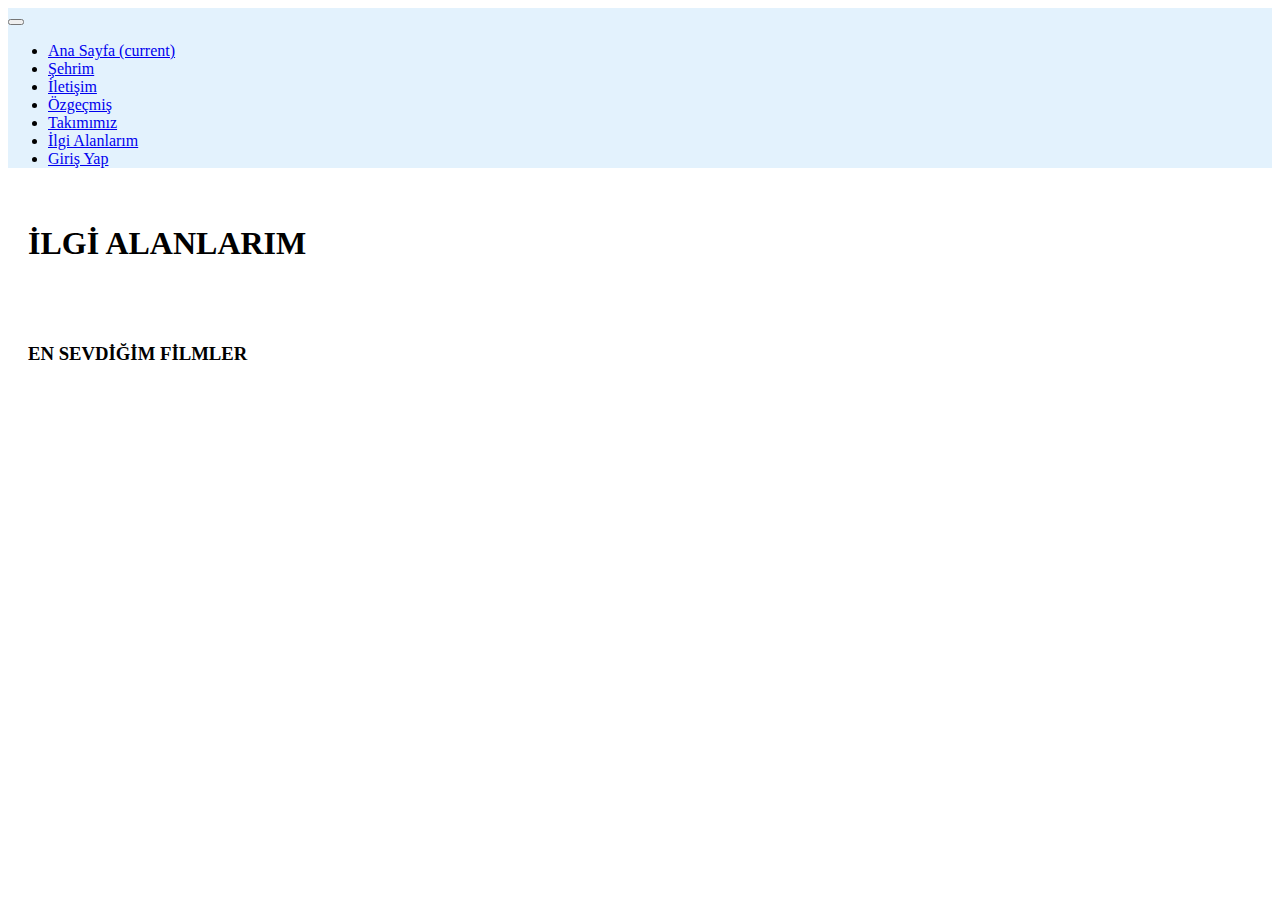
<file: Proje/ilgialanlarim.html>
<!DOCTYPE html>
<html lang="tr">
<html>

<head>

	<title>İlgi Alanlarım</title>
    <meta charset="UTF-8">
    <meta name="viewport" content="width=device-width, initial-scale=1.0">
    <link rel="stylesheet" href="https://cdnjs.cloudflare.com/ajax/libs/font-awesome/6.4.0/css/all.min.css"
        integrity="sha512-iecdLmaskl7CVkqkXNQ/ZH/XLlvWZOJyj7Yy7tcenmpD1ypASozpmT/E0iPtmFIB46ZmdtAc9eNBvH0H/ZpiBw=="
        crossorigin="anonymous" referrerpolicy="no-referrer" />
    <link rel="stylesheet" href="https://cdn.jsdelivr.net/npm/bootstrap@4.6.2/dist/css/bootstrap.min.css"
        integrity="sha384-xOolHFLEh07PJGoPkLv1IbcEPTNtaed2xpHsD9ESMhqIYd0nLMwNLD69Npy4HI+N" crossorigin="anonymous">
    <link rel="stylesheet" href="style.css">


</head>

<body>

	<nav class="navbar navbar-expand-lg navbar-light" style="background-color: #e3f2fd;">

		<button class="navbar-toggler" type="button" data-toggle="collapse" data-target="#navbarSupportedContent"
			aria-controls="navbarSupportedContent" aria-expanded="false" aria-label="Toggle navigation">
			<span class="navbar-toggler-icon"></span>
		</button>

		<div class="collapse navbar-collapse" id="navbarSupportedContent">
			<ul class="navbar-nav mr-auto">
				<li class="nav-item active">
					<a class="nav-link" href="anasayfa.html">Ana Sayfa <span class="sr-only">(current)</span></a>
				</li>
				<li class="nav-item">
					<a class="nav-link" href="sehrim.html">Şehrim</a>
				</li>
				<li class="nav-item">
					<a class="nav-link" href="iletisim.html">İletişim</a>
				</li>
				<li class="nav-item">
					<a class="nav-link" href="ozgecmis.html">Özgeçmiş</a>
				</li>
				<li class="nav-item">
					<a class="nav-link" href="takimimiz.html">Takımımız</a>
				</li>
				<li class="nav-item">
					<a class="nav-link" href="ilgialanlarim.html">İlgi Alanlarım</a>
				</li>
				<li class="nav-item">
					<a class="nav-link" href="index.php">Giriş Yap</a>
				</li>
			</ul>

		</div>
	</nav>
 
	<div class="container mb-3 text-center">
		<h1>İLGİ ALANLARIM</h1>
	</div>

	<div class="container mb-3 text-center">
		<h3>EN SEVDİĞİM FİLMLER</h3>
	</div>

	<div class="container">
		<div id="filmBilgisi" class="text-center"></div>
		<div id="filmBilgisi1" class="text-center"></div>
		<div id="filmBilgisi2" class="text-center"></div>
	</div>
	
	<script>
		// API URL'si
		var apiUrl = 'https://api.themoviedb.org/3/movie/120?api_key=bb2036f6f0154480af7d27ae63a6ea29';
	
		// Film bilgisini almak için istek yap
		fetch(apiUrl)
			.then(response => response.json())
			.then(data => {
				// Gelen veriyi HTML'e yerleştir
				var filmBilgisiDiv = document.getElementById('filmBilgisi');
				filmBilgisiDiv.innerHTML = `
					<h2>${data.title}</h2>
					<div>
						<img src="https://image.tmdb.org/t/p/w500${data.poster_path}" alt="${data.title} Poster">
					</div>
					<p>${data.overview}</p>
					<p>Yayınlanma Tarihi: ${data.release_date}</p>
					<p>Ortalama Oy: ${data.vote_average}</p>
				`;
			})
			.catch(error => {
				console.error('Hata:', error);
			});
	</script>


<script>
    // API URL'si - Interstellar
    var apiUrl1 = 'https://api.themoviedb.org/3/movie/157336?api_key=bb2036f6f0154480af7d27ae63a6ea29';

    // Film bilgisini almak için istek yap - Interstellar
    fetch(apiUrl1)
        .then(response => response.json())
        .then(data => {
            // Gelen veriyi HTML'e yerleştir - Interstellar
            var filmBilgisiDiv1 = document.getElementById('filmBilgisi1');
            filmBilgisiDiv1.innerHTML = `
                <h2>${data.title}</h2>
                <div>
                    <img src="https://image.tmdb.org/t/p/w500${data.poster_path}" alt="${data.title} Poster">
                </div>
                <p>${data.overview}</p>
                <p>Yayınlanma Tarihi: ${data.release_date}</p>
                <p>Ortalama Oy: ${data.vote_average}</p>
            `;
        })
        .catch(error => {
            console.error('Hata:', error);
        });

    // API URL'si - Gladiator
    var apiUrl2 = 'https://api.themoviedb.org/3/movie/98?api_key=bb2036f6f0154480af7d27ae63a6ea29';

    // Film bilgisini almak için istek yap - Gladiator
    fetch(apiUrl2)
        .then(response => response.json())
        .then(data => {
            // Gelen veriyi HTML'e yerleştir - Gladiator
            var filmBilgisiDiv2 = document.getElementById('filmBilgisi2');
            filmBilgisiDiv2.innerHTML = `
                <h2>${data.title}</h2>
                <div>
                    <img src="https://image.tmdb.org/t/p/w500${data.poster_path}" alt="${data.title} Poster">
                </div>
                <p>${data.overview}</p>
                <p>Yayınlanma Tarihi: ${data.release_date}</p>
                <p>Ortalama Oy: ${data.vote_average}</p>
            `;
        })
        .catch(error => {
            console.error('Hata:', error);
        });

    // API URL'si - Diğer film
    var apiUrl3 = 'https://api.themoviedb.org/3/movie/movie_id?api_key=bb2036f6f0154480af7d27ae63a6ea29';
    // Diğer film için API URL'sini uygun şekilde güncelleyin ve ilgili filmi ekleyin

</script>

    <script src="https://cdn.jsdelivr.net/npm/jquery@3.5.1/dist/jquery.slim.min.js"
        integrity="sha384-DfXdz2htPH0lsSSs5nCTpuj/zy4C+OGpamoFVy38MVBnE+IbbVYUew+OrCXaRkfj"
        crossorigin="anonymous"></script>
    <script src="https://cdn.jsdelivr.net/npm/popper.js@1.16.1/dist/umd/popper.min.js"
        integrity="sha384-9/reFTGAW83EW2RDu2S0VKaIzap3H66lZH81PoYlFhbGU+6BZp6G7niu735Sk7lN"
        crossorigin="anonymous"></script>
    <script src="https://cdn.jsdelivr.net/npm/bootstrap@4.6.2/dist/js/bootstrap.min.js"
        integrity="sha384-+sLIOodYLS7CIrQpBjl+C7nPvqq+FbNUBDunl/OZv93DB7Ln/533i8e/mZXLi/P+"
        crossorigin="anonymous"></script>
</body>

<html>
</file>
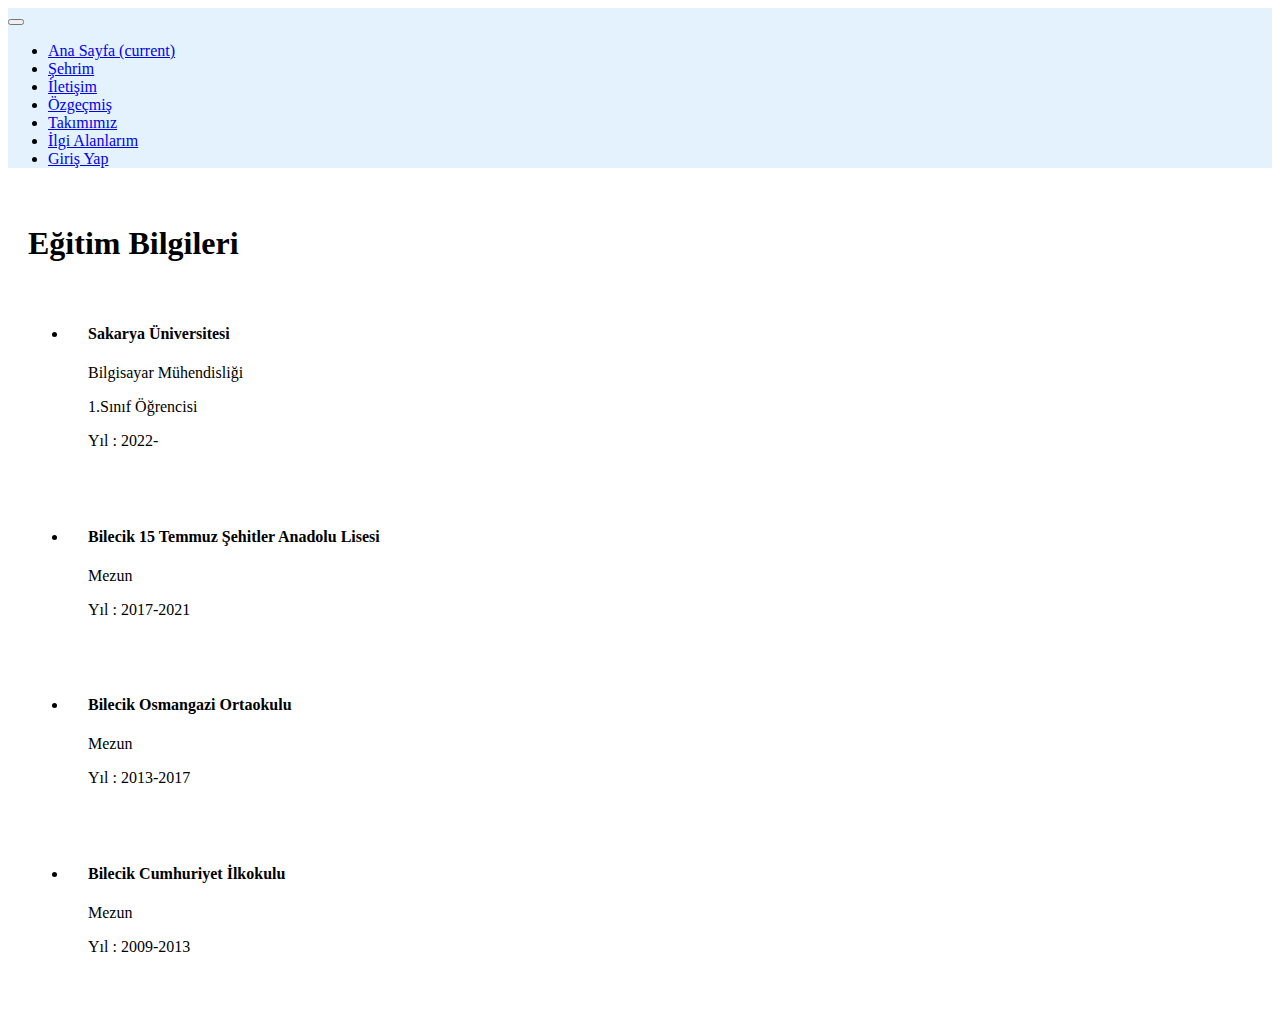
<file: Proje/ozgecmis.html>
<!DOCTYPE html>
<html lang="tr">
<html>

<head>

	<title>Özgeçmiş</title>
	<meta charset="UTF-8">
	<meta name="viewport" content="width=device-width, initial-scale=1.0">
	<link rel="stylesheet" href="https://cdnjs.cloudflare.com/ajax/libs/font-awesome/6.4.0/css/all.min.css" integrity="sha512-iecdLmaskl7CVkqkXNQ/ZH/XLlvWZOJyj7Yy7tcenmpD1ypASozpmT/E0iPtmFIB46ZmdtAc9eNBvH0H/ZpiBw==" crossorigin="anonymous" referrerpolicy="no-referrer" />
	<link rel="stylesheet" href="https://cdn.jsdelivr.net/npm/bootstrap@4.6.2/dist/css/bootstrap.min.css" integrity="sha384-xOolHFLEh07PJGoPkLv1IbcEPTNtaed2xpHsD9ESMhqIYd0nLMwNLD69Npy4HI+N" crossorigin="anonymous">
	<link rel="stylesheet" href="style.css">

</head>

<body>

    <nav class="navbar navbar-expand-lg navbar-light"style="background-color: #e3f2fd;">
		
		<button class="navbar-toggler" type="button" data-toggle="collapse" data-target="#navbarSupportedContent" aria-controls="navbarSupportedContent" aria-expanded="false" aria-label="Toggle navigation">
		  <span class="navbar-toggler-icon"></span>
		</button>
	  
		<div class="collapse navbar-collapse" id="navbarSupportedContent">
		  <ul class="navbar-nav mr-auto">
			<li class="nav-item active">
			  <a class="nav-link" href="anasayfa.html">Ana Sayfa <span class="sr-only">(current)</span></a>
			</li>
			<li class="nav-item">
			  <a class="nav-link" href="sehrim.html">Şehrim</a>
			</li>
			<li class="nav-item">
				<a class="nav-link" href="iletisim.html">İletişim</a>
			  </li>
              <li class="nav-item">
				<a class="nav-link" href="ozgecmis.html">Özgeçmiş</a>
			  </li>
			  <li class="nav-item">
				<a class="nav-link" href="takimimiz.html">Takımımız</a>
			  </li>
			  <li class="nav-item">
				<a class="nav-link" href="ilgialanlarim.html">İlgi Alanlarım</a>
			  </li>
			  <li class="nav-item">
				<a class="nav-link" href="index.php">Giriş Yap</a>
			</li>
		  </ul>
		  
		</div>
	  </nav>

<div class="container mt-5">
    <main>
		<section>
			<h1 class="ml-2 text-center">Eğitim Bilgileri</h1>
				<ul>
					<li>
						<div class="container">
						<h4 class="mt-3">Sakarya Üniversitesi</h3>
						<p>Bilgisayar Mühendisliği</p>
						<p>1.Sınıf Öğrencisi</p>
						<p>Yıl : 2022-</p>
						</div>
					</li>
					<li>
						<div class="container mt-4">
						<h4>Bilecik 15 Temmuz Şehitler Anadolu Lisesi</h4>
						<p>Mezun</p>
						<p>Yıl : 2017-2021</p>
					</div>
					</li>
					<li>
						<div class="container mt-4">
						<h4>Bilecik Osmangazi Ortaokulu</h4>
						<p>Mezun</p>
						<p>Yıl : 2013-2017</p>
					</div>
					</li>
					<li>
						<div class="container mt-4">
						<h4>Bilecik Cumhuriyet İlkokulu</h4>
						<p>Mezun</p>
						<p>Yıl : 2009-2013</p>
					</div>
					</li>
		</section>
	</main>
</div>


<script src="https://cdn.jsdelivr.net/npm/jquery@3.5.1/dist/jquery.slim.min.js" integrity="sha384-DfXdz2htPH0lsSSs5nCTpuj/zy4C+OGpamoFVy38MVBnE+IbbVYUew+OrCXaRkfj" crossorigin="anonymous"></script>
<script src="https://cdn.jsdelivr.net/npm/popper.js@1.16.1/dist/umd/popper.min.js" integrity="sha384-9/reFTGAW83EW2RDu2S0VKaIzap3H66lZH81PoYlFhbGU+6BZp6G7niu735Sk7lN" crossorigin="anonymous"></script>
<script src="https://cdn.jsdelivr.net/npm/bootstrap@4.6.2/dist/js/bootstrap.min.js" integrity="sha384-+sLIOodYLS7CIrQpBjl+C7nPvqq+FbNUBDunl/OZv93DB7Ln/533i8e/mZXLi/P+" crossorigin="anonymous"></script>
</body>
<html>
</file>
<file: Proje/style.css>
.carousel-item img {
    height: 700px;
    width: 100%;
    object-fit: cover;
}

.card-img-top {
    height: 300px;
    object-fit: cover;
}

img {
    border: 3px solid black;
    padding: 0px;
}



body {
    background-image: url("https://images.pexels.com/photos/839462/pexels-photo-839462.jpeg");
    background-repeat: no-repeat;
    background-size: cover;
}

.container {
    background-color: rgba(255, 255, 255, 0.904);
    padding: 20px;
    margin: 0 auto;
    max-width: 1250px;
}

#form{
    background-color: rgb(255, 255, 255);
    width:25%;
    border-radius: 4px;
    margin:120px auto;
    padding:50px;
    box-shadow: 10px 10px 5px rgb(82, 11, 77);
}

#btn{
    color:rgb(255, 255, 255);
    background-color: rgb(108, 22, 189);
    padding:10px;
    font-size: large;
    border-radius: 10px;
}

@media screen and (max-width: 570px) {
    #form {
      width: 65%;
      margin-left:none;
      padding:40px;
    }
  }

  .form-group {
    display: flex;
    align-items: center;
}

.form-group label {
    flex-basis: 150px;
}

.form-group input,
.form-group textarea,
.form-group select {
    flex-grow: 1;
    margin-left: 10px;
}
</file>
